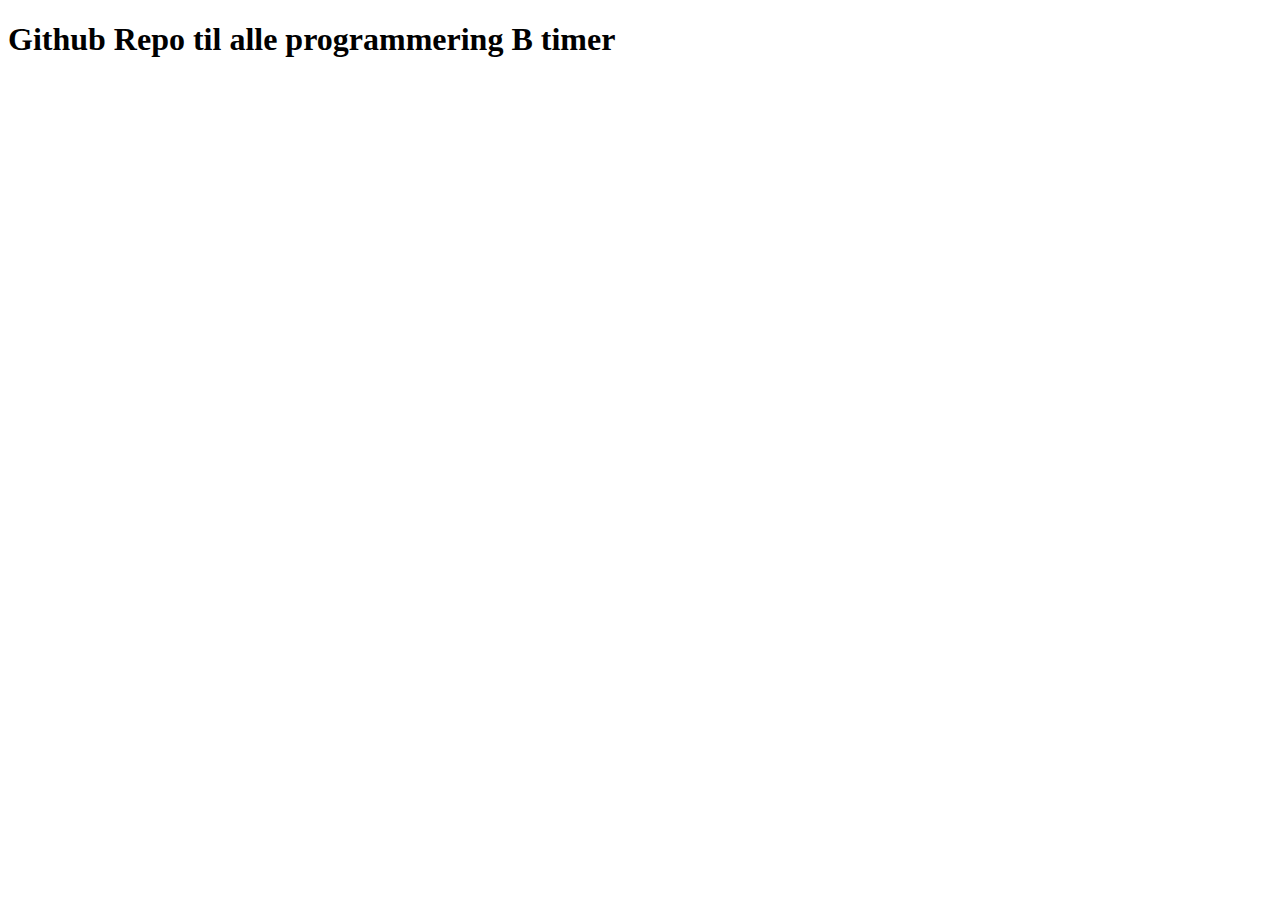
<file: 01_web_template_css_tricks/index2.html>
<!DOCTYPE html>
<html lang="en">
<head>
    <meta charset="UTF-8">
    <meta name="viewport" content="width=device-width, initial-scale=1.0">
    <title>Document</title>
</head>
<body>
    <h1>Github Repo til alle programmering B timer</h1>
</body>
</html>
</file>
